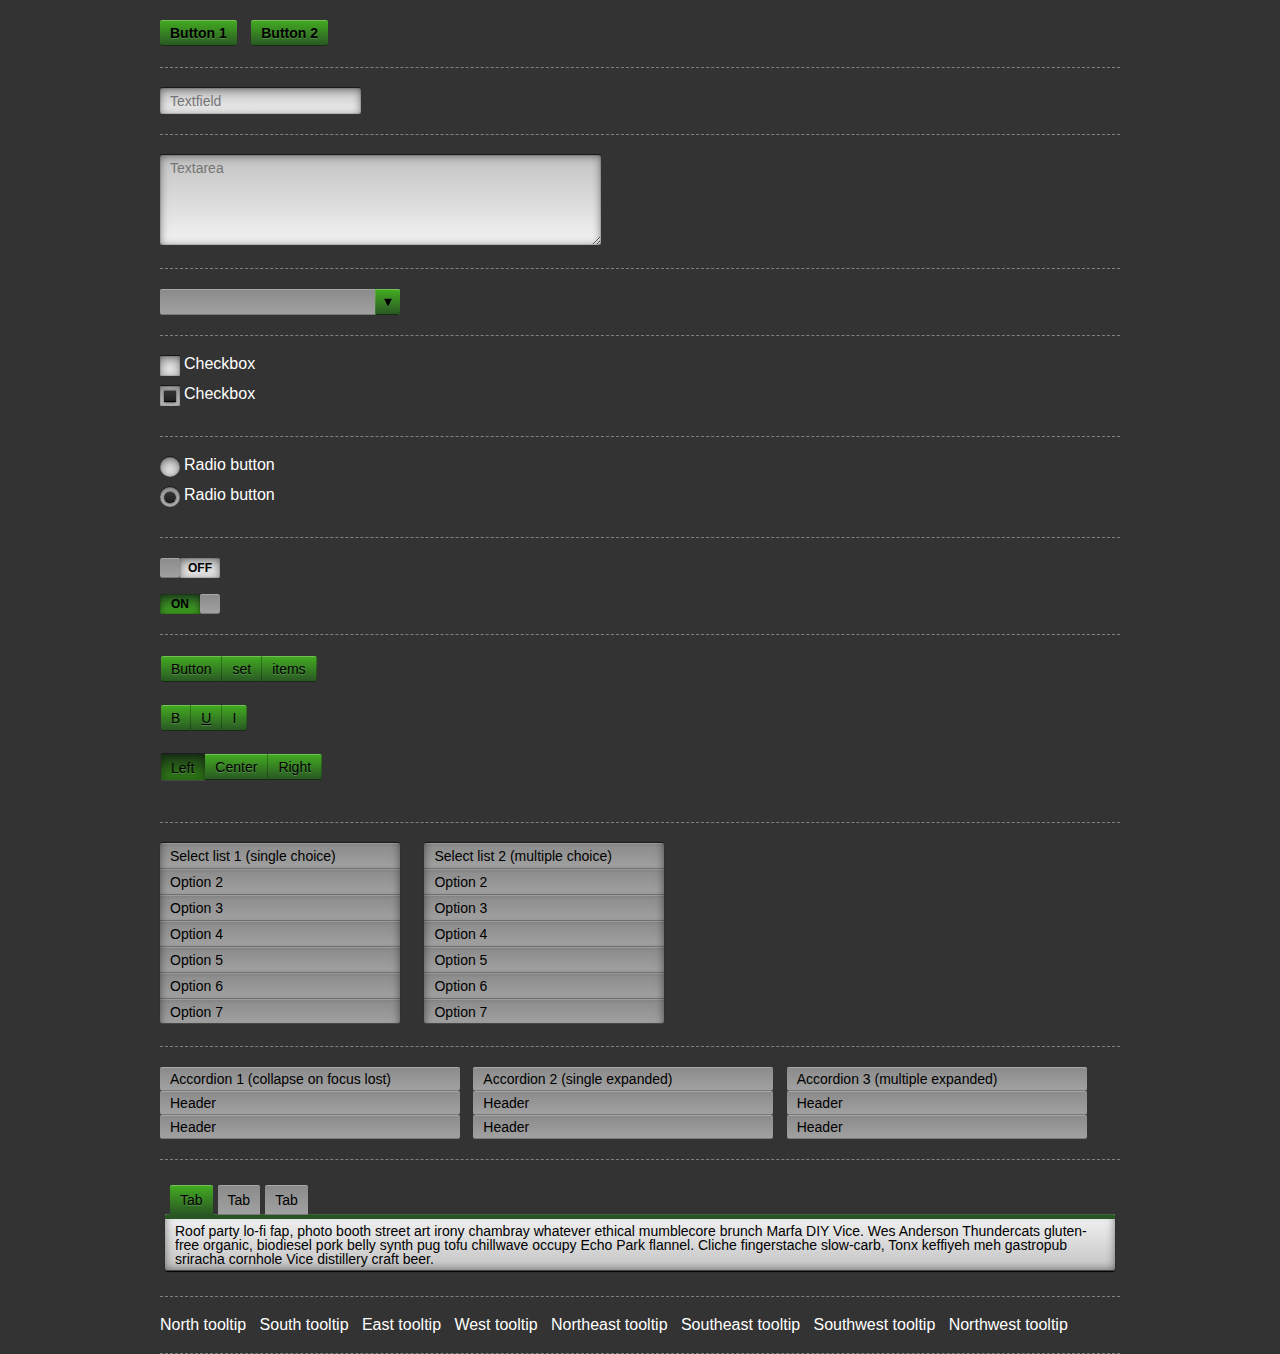
<file: index.html>
<!doctype html>
<html>
  <head>
    <title>NoJS</title>
    <link rel="stylesheet" type="text/css" href="http://fonts.googleapis.com/css?family=Roboto:700,400">
    <link rel="stylesheet" type="text/css" href="nojs.css" />
    <style type="text/css">
      section {
        width: 960px;
        margin: 0 auto;
        border-bottom: 1px dashed gray;
        padding: 20px 0;
      }
    </style>
  </head>
  <body>
    <!-- BUTTON -->
    <section>
      <button class="button popout">Button 1</button>
      <button class="button sunken">Button 2</button>
    </section>

    <!-- TEXTFIELD -->
    <section>
      <input type="text" class="textfield" placeholder="Textfield"></input>
    </section>

    <!-- TEXTAREA -->
    <section>
      <textarea class="textarea" cols="50" rows="5" placeholder="Textarea"></textarea>
    </section>

    <!-- DROPDOWN -->
    <section>
      <div class="dropdown" tabindex="0">
        <div class="select" tabindex="0">
          <input type="radio" id="radio15" name="radios4" />
          <div tabindex="0"><label for="radio15">Option 1</label></div>
          <input type="radio" id="radio16" name="radios4" />
          <div tabindex="0"><label for="radio16">Option 2</label></div>
          <input type="radio" id="radio17" name="radios4" />
          <div tabindex="0"><label for="radio17">Option 3</label></div>
          <input type="radio" id="radio18" name="radios4" />
          <div tabindex="0"><label for="radio18">Option 4</label></div>
          <input type="radio" id="radio19" name="radios4" />
          <div tabindex="0"><label for="radio19">Option 5</label></div>
          <input type="radio" id="radio20" name="radios4" />
          <div tabindex="0"><label for="radio20">Option 6</label></div>
          <input type="radio" id="radio21" name="radios4" />
          <div tabindex="0"><label for="radio21">Option 7</label></div>
          <input type="radio" id="radio22" name="radios4" />
          <div tabindex="0"><label for="radio22">Option 8</label></div>
          <input type="radio" id="radio23" name="radios4" />
          <div tabindex="0"><label for="radio23">Option 9</label></div>
        </div>
      </div>
      <div style="height: 26px"><!-- Dropdowns are absolutely positioned, so they take up no space --></div>
    </section>

    <!-- CHECKBOX -->
    <section>
      <input class="checkbox" type="checkbox" id="check1" />
      <label for="check1">Checkbox</label>
      <input class="checkbox" type="checkbox" id="check2" checked/>
      <label for="check2">Checkbox</label>
    </section>

    <!-- RADIO BUTTON -->
    <section>
      <input class="radio-button" type="radio" id="radio1" name="radios1" />
      <label for="radio1">Radio button</label>
      <input class="radio-button" type="radio" id="radio2" name="radios1" checked />
      <label for="radio2">Radio button</label>
    </section>

    <!-- ON/OFF CHECKBOX -->
    <section>
      <div class="on-off-checkbox">
        <input type="checkbox" id="check18" />
        <label for="check18" class="handle" data-on="on" data-off="off"></label>
      </div><br />
      <div class="on-off-checkbox">
        <input type="checkbox" id="check19" checked />
        <label for="check19" class="handle" data-on="on" data-off="off"></label>
      </div>
    </section>

    <!-- BUTTON SET -->
    <section>
      <div class="buttonset">
        <button>Button</button>
        <button>set</button>
        <button>items</button>
      </div>
      <div class="buttonset">
        <input type="checkbox" id="check3" />
        <label for="check3"><strong>B</strong></label>
        <input type="checkbox" id="check4"/>
        <label for="check4"><u>U</u></label>
        <input type="checkbox" id="check5"/>
        <label for="check5"><em>I</em></label>
      </div>
      <div class="buttonset">
        <!-- Use icons! -->
        <input type="radio" id="radio3" name="radios2" checked />
        <label for="radio3">Left</label>
        <input type="radio" id="radio4" name="radios2" />
        <label for="radio4">Center</label>
        <input type="radio" id="radio5" name="radios2"/>
        <label for="radio5">Right</label>
      </div>
    </section>

    <!-- SELECT LIST -->
    <section>
      <div class="select">
        <input type="radio" id="radio6" name="radios3" />
        <label for="radio6">Select list 1 (single choice)</label>
        <input type="radio" id="radio7" name="radios3" />
        <label for="radio7">Option 2</label>
        <input type="radio" id="radio8" name="radios3" />
        <label for="radio8">Option 3</label>
        <input type="radio" id="radio9" name="radios3" />
        <label for="radio9">Option 4</label>
        <input type="radio" id="radio10" name="radios3" />
        <label for="radio10">Option 5</label>
        <input type="radio" id="radio11" name="radios3" />
        <label for="radio11">Option 6</label>
        <input type="radio" id="radio12" name="radios3" />
        <label for="radio12">Option 7</label>
        <input type="radio" id="radio13" name="radios3" />
        <label for="radio13">Option 8</label>
        <input type="radio" id="radio14" name="radios3" />
        <label for="radio14">Option 9</label>
      </div>
      <div class="select">
        <input type="checkbox" id="check6" />
        <label for="check6">Select list 2 (multiple choice)</label>
        <input type="checkbox" id="check7" />
        <label for="check7">Option 2</label>
        <input type="checkbox" id="check8"/>
        <label for="check8">Option 3</label>
        <input type="checkbox" id="check9" />
        <label for="check9">Option 4</label>
        <input type="checkbox" id="check10"/>
        <label for="check10">Option 5</label>
        <input type="checkbox" id="check11"/>
        <label for="check11">Option 6</label>
        <input type="checkbox" id="check12" />
        <label for="check12">Option 7</label>
        <input type="checkbox" id="check13"/>
        <label for="check13">Option 8</label>
        <input type="checkbox" id="check14"/>
        <label for="check14">Option 9</label>
      </div>
    </section>

    <!-- ACCORDION -->
    <section>
      <div class="accordion">
        <header tabindex="0">Accordion 1 (collapse on focus lost)</header>
        <article><span>Roof party lo-fi fap, photo booth street art irony chambray whatever ethical mumblecore brunch Marfa DIY Vice. Wes Anderson Thundercats gluten-free organic, biodiesel pork belly synth pug tofu chillwave occupy Echo Park flannel. Cliche fingerstache slow-carb, Tonx keffiyeh meh gastropub sriracha cornhole Vice distillery craft beer.</span></article>
        <header tabindex="0">Header</header>
        <article><span>Bitters tousled disrupt, chillwave Williamsburg direct trade letterpress drinking vinegar quinoa jean shorts. Narwhal Marfa distillery, letterpress tofu swag Helvetica.</span></article>
        <header tabindex="0">Header</header>
        <article><span>Chia American Apparel banh mi, street art slow-carb Tumblr organic ethical drinking vinegar food truck single-origin coffee before they sold out wolf DIY. Craft beer next level forage biodiesel Blue Bottle meggings aesthetic beard before they sold out, fixie viral Marfa selvage Thundercats Austin.</span></article>
      </div> &nbsp;
      <div class="accordion">
        <input type="radio" name="radios5" id="radio24" />
        <label class="header" for="radio24">Accordion 2 (single expanded)</label>
        <article><span>Roof party lo-fi fap, photo booth street art irony chambray whatever ethical mumblecore brunch Marfa DIY Vice. Wes Anderson Thundercats gluten-free organic, biodiesel pork belly synth pug tofu chillwave occupy Echo Park flannel. Cliche fingerstache slow-carb, Tonx keffiyeh meh gastropub sriracha cornhole Vice distillery craft beer.</span></article>
        <input type="radio" name="radios5" id="radio25" />
        <label class="header" for="radio25">Header</label>
        <article><span>Bitters tousled disrupt, chillwave Williamsburg direct trade letterpress drinking vinegar quinoa jean shorts. Narwhal Marfa distillery, letterpress tofu swag Helvetica.</span></article>
        <input type="radio" name="radios5" id="radio26"/>
        <label class="header" for="radio26">Header</label>
        <article><span>Chia American Apparel banh mi, street art slow-carb Tumblr organic ethical drinking vinegar food truck single-origin coffee before they sold out wolf DIY. Craft beer next level forage biodiesel Blue Bottle meggings aesthetic beard before they sold out, fixie viral Marfa selvage Thundercats Austin.</span></article>
      </div> &nbsp;
      <div class="accordion">
        <input type="checkbox" id="check15" />
        <label class="header" for="check15">Accordion 3 (multiple expanded)</label>
        <article><span>Roof party lo-fi fap, photo booth street art irony chambray whatever ethical mumblecore brunch Marfa DIY Vice. Wes Anderson Thundercats gluten-free organic, biodiesel pork belly synth pug tofu chillwave occupy Echo Park flannel. Cliche fingerstache slow-carb, Tonx keffiyeh meh gastropub sriracha cornhole Vice distillery craft beer.</span></article>
        <input type="checkbox" id="check16"/>
        <label class="header" for="check16">Header</label>
        <article><span>Bitters tousled disrupt, chillwave Williamsburg direct trade letterpress drinking vinegar quinoa jean shorts. Narwhal Marfa distillery, letterpress tofu swag Helvetica.</span></article>
        <input type="checkbox" id="check17"/>
        <label class="header" for="check17">Header</label>
        <article><span>Chia American Apparel banh mi, street art slow-carb Tumblr organic ethical drinking vinegar food truck single-origin coffee before they sold out wolf DIY. Craft beer next level forage biodiesel Blue Bottle meggings aesthetic beard before they sold out, fixie viral Marfa selvage Thundercats Austin.</span></article>
      </div>
    </section>

    <!-- TABS -->
    <section>
      <div class="tabs">
        <input type="radio" name="radios6" id="radio27" checked />
        <label class="tab" for="radio27">Tab</label>
        <article><span>Roof party lo-fi fap, photo booth street art irony chambray whatever ethical mumblecore brunch Marfa DIY Vice. Wes Anderson Thundercats gluten-free organic, biodiesel pork belly synth pug tofu chillwave occupy Echo Park flannel. Cliche fingerstache slow-carb, Tonx keffiyeh meh gastropub sriracha cornhole Vice distillery craft beer.</span></article>
        <input type="radio" name="radios6" id="radio28" />
        <label class="tab" for="radio28">Tab</label>
        <article><span>Bitters tousled disrupt, chillwave Williamsburg direct trade letterpress drinking vinegar quinoa jean shorts. Narwhal Marfa distillery, letterpress tofu swag Helvetica.</span></article>
        <input type="radio" name="radios6" id="radio29" />
        <label class="tab" for="radio29">Tab</label>
        <article><span>Chia American Apparel banh mi, street art slow-carb Tumblr organic ethical drinking vinegar food truck single-origin coffee before they sold out wolf DIY. Craft beer next level forage biodiesel Blue Bottle meggings aesthetic beard before they sold out, fixie viral Marfa selvage Thundercats Austin.</span></article>
      </div>
    </section>

    <!-- TOOLTIP -->
    <section>
      <div class="tooltip-container north" data-tooltip="I'm a tooltip">North tooltip</div> &nbsp;
      <div class="tooltip-container south" data-tooltip="I'm a tooltip">South tooltip</div> &nbsp;
      <div class="tooltip-container east" data-tooltip="I'm a tooltip">East tooltip</div> &nbsp;
      <div class="tooltip-container west" data-tooltip="I'm a tooltip">West tooltip</div> &nbsp;
      <div class="tooltip-container north east" data-tooltip="I'm a tooltip">Northeast tooltip</div> &nbsp;
      <div class="tooltip-container south east" data-tooltip="I'm a tooltip">Southeast tooltip</div> &nbsp;
      <div class="tooltip-container south west" data-tooltip="I'm a tooltip">Southwest tooltip</div> &nbsp;
      <div class="tooltip-container north west" data-tooltip="I'm a tooltip">Northwest tooltip</div>
    </section>
  </body>
</html>
</file>
<file: nojs.css>
/* http://meyerweb.com/eric/tools/css/reset/
   v2.0 | 20110126
   License: none (public domain)
*/
html, body, div, span, applet, object, iframe,
h1, h2, h3, h4, h5, h6, p, blockquote, pre,
a, abbr, acronym, address, big, cite, code,
del, dfn, em, img, ins, kbd, q, s, samp,
small, strike, strong, sub, sup, tt, var,
b, u, i, center,
dl, dt, dd, ol, ul, li,
fieldset, form, label, legend,
table, caption, tbody, tfoot, thead, tr, th, td,
article, aside, canvas, details, embed,
figure, figcaption, footer, header, hgroup,
menu, nav, output, ruby, section, summary,
time, mark, audio, video {
  margin: 0;
  padding: 0;
  border: 0;
  font-size: 100%;
  font: inherit;
  vertical-align: baseline; }

/* HTML5 display-role reset for older browsers */
article, aside, details, figcaption, figure,
footer, header, hgroup, menu, nav, section {
  display: block; }

body {
  line-height: 1; }

ol, ul {
  list-style: none; }

blockquote, q {
  quotes: none; }

blockquote:before, blockquote:after,
q:before, q:after {
  content: '';
  content: none; }

table {
  border-collapse: collapse;
  border-spacing: 0; }

.show-state, .buttonset input:checked + label,
.buttonset input + label:active,
.buttonset button:active, .radio-button:checked + label::before,
.checkbox:checked + label::before, .on-off-checkbox input + .handle, .select input:checked + label, .tabs input:checked + .tab {
  box-shadow: 0 0 0 1px red inset; }

/* CLASS TEMPLATES */
.hidden, .buttonset input, .radio-button,
.checkbox, .on-off-checkbox input, .select input, .accordion input, .tabs input {
  display: none; }

/* BUTTON SET */
.buttonset {
  overflow: auto;
  padding: 1px; }

/* CHECKBOX, RADIO BUTTON */
.radio-button + label,
.checkbox + label {
  display: block;
  position: relative;
  width: 20px;
  height: 20px;
  text-indent: 24px;
  white-space: nowrap; }
.radio-button:checked + label::before,
.checkbox:checked + label::before {
  content: '';
  position: absolute;
  width: 12px;
  height: 10px;
  top: 4px;
  left: 4px; }

/* ON/OFF CHECKBOX */
.on-off-checkbox {
  overflow: hidden;
  width: 60px; }
  .on-off-checkbox input + .handle {
    position: relative;
    display: block;
    height: 20px;
    width: 20px; }
    .on-off-checkbox input + .handle::before, .on-off-checkbox input + .handle::after {
      font-size: 12px;
      position: absolute;
      text-align: center;
      line-height: 20px;
      vertical-align: middle;
      top: 0px;
      width: 40px; }
    .on-off-checkbox input + .handle::before {
      content: attr(data-on);
      right: 100%; }
    .on-off-checkbox input + .handle::after {
      content: attr(data-off);
      left: 100%; }
  .on-off-checkbox input:checked + .handle {
    margin-left: 40px; }

/* SELECT LIST */
.select {
  display: inline-block;
  width: 240px;
  max-height: 180px;
  overflow-y: auto; }
  .select input + label {
    display: block; }

/* DROPDOWN */
.dropdown {
  position: absolute;
  display: inline-block;
  height: 26px;
  width: 240px;
  z-index: 10;
  /* This layer makes sure that the dropdown header remains clickable,
   * after an item has been selected */
  /* Hiding this layer when the dropdown to let the user close the dropdown
   * by clicking the dropdown header */ }
  .dropdown::after {
    content: '';
    position: absolute;
    top: 0;
    left: 0;
    right: 0;
    bottom: 0; }
  .dropdown:focus::after {
    display: none; }
  .dropdown .select {
    width: 100%;
    overflow: hidden;
    z-index: 100;
    top: 0px;
    left: 0px;
    margin: 26px 0 0 0;
    max-height: 0px;
    border: 0 none;
    -webkit-transition: max-height 0.3s ease;
    -moz-transition: max-height 0.3s ease;
    -ms-transition: max-height 0.3s ease;
    -o-transition: max-height 0.3s ease;
    transition: max-height 0.3s ease;
    -webkit-transition-delay: 0.5s;
    -moz-transition-delay: 0.5s;
    -ms-transition-delay: 0.5s;
    -o-transition-delay: 0.5s;
    transition-delay: 0.5s; }
    .dropdown .select input + div {
      /* Labels have to be wrapped in a div, as the label element
      is not capable of stealing the focus from other elements.
      This is needed to close the dropdown when an option is clicked */
      outline: 0 none;
      width: 240px; }
      .dropdown .select input + div > label {
        display: block; }
    .dropdown .select input:checked + div {
      position: absolute;
      top: 0; }
  .dropdown:focus .select,
  .dropdown .select:focus {
    max-height: 180px;
    overflow-y: auto;
    -webkit-transition: max-height 0.3s ease;
    -moz-transition: max-height 0.3s ease;
    -ms-transition: max-height 0.3s ease;
    -o-transition: max-height 0.3s ease;
    transition: max-height 0.3s ease; }

/* ACCORDION */
.accordion {
  display: inline-block;
  width: 300px;
  vertical-align: top; }
  .accordion article {
    max-height: 0px;
    overflow: hidden; }
  .accordion input:checked ~ article:last-of-type:first-of-type,
  .accordion input:checked + label + article,
  .accordion header:focus + article {
    max-height: none; }

/* TOOLTIP */
.tooltip-container {
  position: relative;
  display: inline-block;
  overflow: visible; }
  .tooltip-container::after {
    visibility: hidden;
    opacity: 0;
    white-space: nowrap;
    content: attr(data-tooltip);
    font-size: 12px;
    position: absolute;
    top: 50%;
    left: 50%;
    z-index: 1000; }
  .tooltip-container.north::after {
    bottom: 100%;
    top: auto; }
  .tooltip-container.south::after {
    top: 100%;
    bottom: auto; }
  .tooltip-container.east::after {
    left: 100%;
    right: auto; }
  .tooltip-container.west::after {
    right: 100%;
    left: auto; }
  .tooltip-container:hover::after {
    visibility: visible;
    opacity: 1; }

/* TABS */
.tabs {
  position: relative;
  overflow: auto; }
  .tabs .tab {
    height: 30px;
    float: left; }
  .tabs article {
    display: none;
    float: right; }
  .tabs input:checked ~ article:last-of-type:first-of-type {
    display: block; }
  .tabs input:checked + .tab + article {
    position: relative;
    display: inline-block;
    width: 100%;
    margin-left: -100%;
    margin-top: 30px; }

body {
  background: #333333;
  color: white; }

textarea, body {
  font-family: Arial; }

/* CLASS TEMPLATES */
.show-state, .buttonset input:checked + label,
.buttonset input + label:active,
.buttonset button:active, .radio-button:checked + label::before,
.checkbox:checked + label::before, .on-off-checkbox input + .handle, .select input:checked + label, .tabs input:checked + .tab {
  box-shadow: none; }

.defaults, .basic-button, .button, .buttonset input + label,
.buttonset button, .textfield, .textarea, .select input + label, .dropdown .select input + div > label, .accordion input + label,
.accordion header, .accordion article span, .tabs .tab, .tabs article span {
  border: 0 none;
  font-size: 14px;
  border-radius: 2px;
  padding: 5px 10px; }

.basic-button, .button, .buttonset input + label,
.buttonset button {
  position: relative;
  margin: 0px 10px 1px 0;
  display: inline-block;
  vertical-align: top;
  font-weight: bold;
  line-height: 16px;
  -webkit-transition: -webkit-filter 0.2s;
  -moz-transition: -webkit-filter 0.2s;
  -ms-transition: -webkit-filter 0.2s;
  -o-transition: -webkit-filter 0.2s;
  transition: -webkit-filter 0.2s; }

.pushed-in-button, .button.sunken:active, .buttonset input:checked + label,
.buttonset input + label:active,
.buttonset button:active {
  padding-top: 6px;
  padding-bottom: 4px;
  background-image: -webkit-gradient(linear, left top, left bottom, color-stop(0, #1b3818), color-stop(1, #328219));
  background-image: -webkit-linear-gradient(top, #1b3818, #328219);
  background-image: -moz-linear-gradient(top, #1b3818, #328219);
  background-image: -ms-linear-gradient(top, #1b3818, #328219);
  background-image: -o-linear-gradient(top, #1b3818, #328219);
  background-image: linear-gradient(top, bottom, #1b3818, #328219);
  box-shadow: 0px -1px 1px rgba(0, 0, 0, 0.5), 0px 1px 0px rgba(255, 255, 255, 0.1), 0px 0px 8px rgba(0, 0, 0, 0.4) inset; }

.inset-row, .select input + label {
  color: black;
  background-image: -webkit-gradient(linear, left top, left bottom, color-stop(0, #8a8a8a), color-stop(1, #a2a2a2));
  background-image: -webkit-linear-gradient(top, #8a8a8a, #a2a2a2);
  background-image: -moz-linear-gradient(top, #8a8a8a, #a2a2a2);
  background-image: -ms-linear-gradient(top, #8a8a8a, #a2a2a2);
  background-image: -o-linear-gradient(top, #8a8a8a, #a2a2a2);
  background-image: linear-gradient(top, bottom, #8a8a8a, #a2a2a2);
  box-shadow: 6px 0px 8px -6px rgba(0, 0, 0, 0.5) inset, -6px 0px 8px -6px rgba(0, 0, 0, 0.5) inset, 0 1px 0 rgba(255, 255, 255, 0.25) inset, 0 -1px 0 rgba(0, 0, 0, 0.25) inset; }

.popout-row, .on-off-checkbox input + .handle, .dropdown, .dropdown .select input + div > label, .accordion input + label,
.accordion header, .tabs .tab {
  color: black;
  background-image: -webkit-gradient(linear, left top, left bottom, color-stop(0, #8a8a8a), color-stop(1, #a2a2a2));
  background-image: -webkit-linear-gradient(top, #8a8a8a, #a2a2a2);
  background-image: -moz-linear-gradient(top, #8a8a8a, #a2a2a2);
  background-image: -ms-linear-gradient(top, #8a8a8a, #a2a2a2);
  background-image: -o-linear-gradient(top, #8a8a8a, #a2a2a2);
  background-image: linear-gradient(top, bottom, #8a8a8a, #a2a2a2);
  box-shadow: 0 1px 0 rgba(255, 255, 255, 0.25) inset, 0 -1px 0 rgba(0, 0, 0, 0.25) inset; }

.green-background, .basic-button, .button, .buttonset input + label,
.buttonset button, .select input:checked + label, .dropdown::before, .accordion input:checked + label,
.accordion header:focus, .tabs input:checked + .tab {
  background-image: -webkit-gradient(linear, left top, left bottom, color-stop(0, #43ad21), color-stop(1, #295524));
  background-image: -webkit-linear-gradient(top, #43ad21, #295524);
  background-image: -moz-linear-gradient(top, #43ad21, #295524);
  background-image: -ms-linear-gradient(top, #43ad21, #295524);
  background-image: -o-linear-gradient(top, #43ad21, #295524);
  background-image: linear-gradient(top, bottom, #43ad21, #295524);
  box-shadow: 0 1px 0 rgba(255, 255, 255, 0.25) inset, 0 -1px 0 rgba(0, 0, 0, 0.5) inset;
  text-shadow: 0 1px 0 rgba(255, 255, 255, 0.2); }

.white-inset-background, .textfield, .textarea, .radio-button + label,
.checkbox + label, .on-off-checkbox input + .handle::before, .on-off-checkbox input + .handle::after, .accordion article {
  box-shadow: 0 -1px 0 rgba(0, 0, 0, 0.5), 0 1px 8px rgba(0, 0, 0, 0.5) inset, 0 0px 1px black inset;
  background-image: -webkit-gradient(linear, left top, left bottom, color-stop(0, #c2c2c2), color-stop(1, #f3f3f3));
  background-image: -webkit-linear-gradient(top, #c2c2c2, #f3f3f3);
  background-image: -moz-linear-gradient(top, #c2c2c2, #f3f3f3);
  background-image: -ms-linear-gradient(top, #c2c2c2, #f3f3f3);
  background-image: -o-linear-gradient(top, #c2c2c2, #f3f3f3);
  background-image: linear-gradient(top, bottom, #c2c2c2, #f3f3f3); }

.white-outset-background, .tabs article {
  box-shadow: 0 -1px 0 rgba(0, 0, 0, 0.5) inset, 0 -1px 8px rgba(0, 0, 0, 0.5) inset, 0 1px 1px black;
  background-image: -webkit-gradient(linear, left top, left bottom, color-stop(0, #f3f3f3), color-stop(1, #c2c2c2));
  background-image: -webkit-linear-gradient(top, #f3f3f3, #c2c2c2);
  background-image: -moz-linear-gradient(top, #f3f3f3, #c2c2c2);
  background-image: -ms-linear-gradient(top, #f3f3f3, #c2c2c2);
  background-image: -o-linear-gradient(top, #f3f3f3, #c2c2c2);
  background-image: linear-gradient(top, bottom, #f3f3f3, #c2c2c2); }

.pushed-in, .select input + label:active, .dropdown:active::before, .dropdown .select input + div > label:active {
  -webkit-filter: brightness(0.8);
  -webkit-transition: -webkit-filter 0.05s;
  -moz-transition: -webkit-filter 0.05s;
  -ms-transition: -webkit-filter 0.05s;
  -o-transition: -webkit-filter 0.05s;
  transition: -webkit-filter 0.05s; }

/* TEXTFIELD */
/* TEXTAREA */
/* BUTTON */
.button {
  outline: none; }
  .button.popout:active {
    margin-top: 1px;
    margin-bottom: 0px;
    background-image: -webkit-gradient(linear, left top, left bottom, color-stop(0, #3b981d), color-stop(1, #1b3818));
    background-image: -webkit-linear-gradient(top, #3b981d, #1b3818);
    background-image: -moz-linear-gradient(top, #3b981d, #1b3818);
    background-image: -ms-linear-gradient(top, #3b981d, #1b3818);
    background-image: -o-linear-gradient(top, #3b981d, #1b3818);
    background-image: linear-gradient(top, bottom, #3b981d, #1b3818); }

/* BUTTON SET */
.buttonset {
  margin-bottom: 20px;
  padding-top: 1px; }
  .buttonset input + label,
  .buttonset button {
    border-right: 1px solid rgba(0, 0, 0, 0.25);
    margin-left: 0px;
    margin-right: 0px;
    border-radius: 0px;
    font-weight: inherit;
    color: black;
    float: left; }
  .buttonset input + label:first-of-type,
  .buttonset button:first-child {
    border-radius: 2px 0px 0px 2px; }
  .buttonset input + label:last-of-type,
  .buttonset button:last-child {
    border-radius: 0px 2px 2px 0px; }

/* CHECKBOX, RADIO BUTTON */
.radio-button + label,
.checkbox + label {
  margin-bottom: 10px; }
  .radio-button + label:active,
  .checkbox + label:active {
    background: simple-gradient(to bottom, #8f8f8f, #d9d9d9); }
.radio-button:checked + label::before,
.checkbox:checked + label::before {
  border-top: 1px solid rgba(255, 255, 255, 0.33);
  background-image: -webkit-gradient(linear, left top, left bottom, color-stop(0, #333333), color-stop(1, #222222));
  background-image: -webkit-linear-gradient(top, #333333, #222222);
  background-image: -moz-linear-gradient(top, #333333, #222222);
  background-image: -ms-linear-gradient(top, #333333, #222222);
  background-image: -o-linear-gradient(top, #333333, #222222);
  background-image: linear-gradient(top, bottom, #333333, #222222);
  border-bottom: 1px solid black;
  box-shadow: 0 1px 3px rgba(0, 0, 0, 0.75); }

/* RADIO BUTTON */
.radio-button + label {
  border-radius: 20px; }
  .radio-button + label::before {
    border-radius: 12px; }

/* ON/OFF CHECKBOX */
.on-off-checkbox {
  border-radius: 2px; }
  .on-off-checkbox input + .handle {
    border-radius: 2px;
    -webkit-transition: margin-left 0.4s ease;
    -moz-transition: margin-left 0.4s ease;
    -ms-transition: margin-left 0.4s ease;
    -o-transition: margin-left 0.4s ease;
    transition: margin-left 0.4s ease; }
    .on-off-checkbox input + .handle::before, .on-off-checkbox input + .handle::after {
      text-transform: uppercase;
      font-weight: bold; }
    .on-off-checkbox input + .handle::before {
      background-image: -webkit-gradient(linear, left top, left bottom, color-stop(0, #295524), color-stop(1, #43ad21));
      background-image: -webkit-linear-gradient(top, #295524, #43ad21);
      background-image: -moz-linear-gradient(top, #295524, #43ad21);
      background-image: -ms-linear-gradient(top, #295524, #43ad21);
      background-image: -o-linear-gradient(top, #295524, #43ad21);
      background-image: linear-gradient(top, bottom, #295524, #43ad21); }

/* SELECT LIST */
.select {
  margin-right: 20px;
  border-radius: 2px;
  box-shadow: 0px -1px 1px rgba(0, 0, 0, 0.5), 0px 1px 0px rgba(255, 255, 255, 0.1); }
  .select input + label {
    border-radius: 0;
    line-height: 16px; }
  .select input:checked + label {
    font-weight: bold; }

/* DROPDOWN */
.dropdown {
  border-radius: 2px; }
  .dropdown::before {
    z-index: 1;
    position: absolute;
    right: 0px;
    height: 26px;
    line-height: 26px;
    vertical-align: middle;
    border-radius: 0 2px 2px 0;
    text-shadow: 0 1px 0 rgba(255, 255, 255, 0.2);
    border-left: 1px solid rgba(255, 255, 255, 0.1);
    padding: 0 8px;
    font-size: 16px;
    content: '\25be'; }
  .dropdown:active::before {
    line-height: 26px; }
  .dropdown .select {
    border-radius: 0 0 2px 2px;
    box-shadow: 0 1px 5px rgba(0, 0, 0, 0.4); }
    .dropdown .select input:checked + div > label {
      border-radius: 2px; }
    .dropdown .select input + div > label {
      border-radius: 0;
      line-height: 16px; }

/* ACCORDION */
.accordion input + label,
.accordion header {
  display: block; }
.accordion input:checked + label,
.accordion header:focus {
  outline: 0 none;
  border-radius: 2px 2px 0px 0px;
  font-weight: bold; }
  .accordion input:checked + label + article,
  .accordion header:focus + article {
    max-height: 500px;
    -webkit-transition: max-height 0.4s ease;
    -moz-transition: max-height 0.4s ease;
    -ms-transition: max-height 0.4s ease;
    -o-transition: max-height 0.4s ease;
    transition: max-height 0.4s ease; }
.accordion article {
  -webkit-transition: max-height 0.4s ease;
  -moz-transition: max-height 0.4s ease;
  -ms-transition: max-height 0.4s ease;
  -o-transition: max-height 0.4s ease;
  transition: max-height 0.4s ease;
  border-radius: 0px 0px 2px 2px; }
  .accordion article span {
    display: inline-block;
    color: black; }

/* TOOLTIP */
.tooltip-container::after {
  -webkit-transition: visibility 0s linear 0.5s, opacity 0.5s linear;
  -moz-transition: visibility 0s linear 0.5s, opacity 0.5s linear;
  -ms-transition: visibility 0s linear 0.5s, opacity 0.5s linear;
  -o-transition: visibility 0s linear 0.5s, opacity 0.5s linear;
  transition: visibility 0s linear 0.5s, opacity 0.5s linear;
  border-radius: 2px;
  padding: 1px 5px;
  color: black;
  background-image: -webkit-gradient(linear, left top, left bottom, color-stop(0, #f3f3f3), color-stop(1, #c2c2c2));
  background-image: -webkit-linear-gradient(top, #f3f3f3, #c2c2c2);
  background-image: -moz-linear-gradient(top, #f3f3f3, #c2c2c2);
  background-image: -ms-linear-gradient(top, #f3f3f3, #c2c2c2);
  background-image: -o-linear-gradient(top, #f3f3f3, #c2c2c2);
  background-image: linear-gradient(top, bottom, #f3f3f3, #c2c2c2);
  box-shadow: 0 1px 1px rgba(0, 0, 0, 0.5); }
.tooltip-container:hover::after {
  -webkit-transition-delay: 0s;
  -moz-transition-delay: 0s;
  -ms-transition-delay: 0s;
  -o-transition-delay: 0s;
  transition-delay: 0s; }

/* TABS */
.tabs {
  padding: 5px; }
  .tabs input:checked + .tab {
    box-shadow: 0 1px 0 rgba(255, 255, 255, 0.25) inset; }
  .tabs .tab {
    padding-top: 0;
    padding-bottom: 0;
    margin-left: 5px;
    border-radius: 2px 2px 0 0;
    line-height: 30px;
    vertical-align: middle; }
  .tabs article {
    position: relative;
    border-radius: 2px; }
    .tabs article::before {
      content: '';
      display: block;
      height: 5px;
      background: #295524;
      border-radius: 2px 2px 0 0;
      box-shadow: 0 1px 0 rgba(255, 255, 255, 0.1) inset; }
    .tabs article span {
      display: inline-block;
      color: black; }
  .tabs input:checked + .tab + article {
    margin-top: 29px;
    z-index: -1; }
</file>
